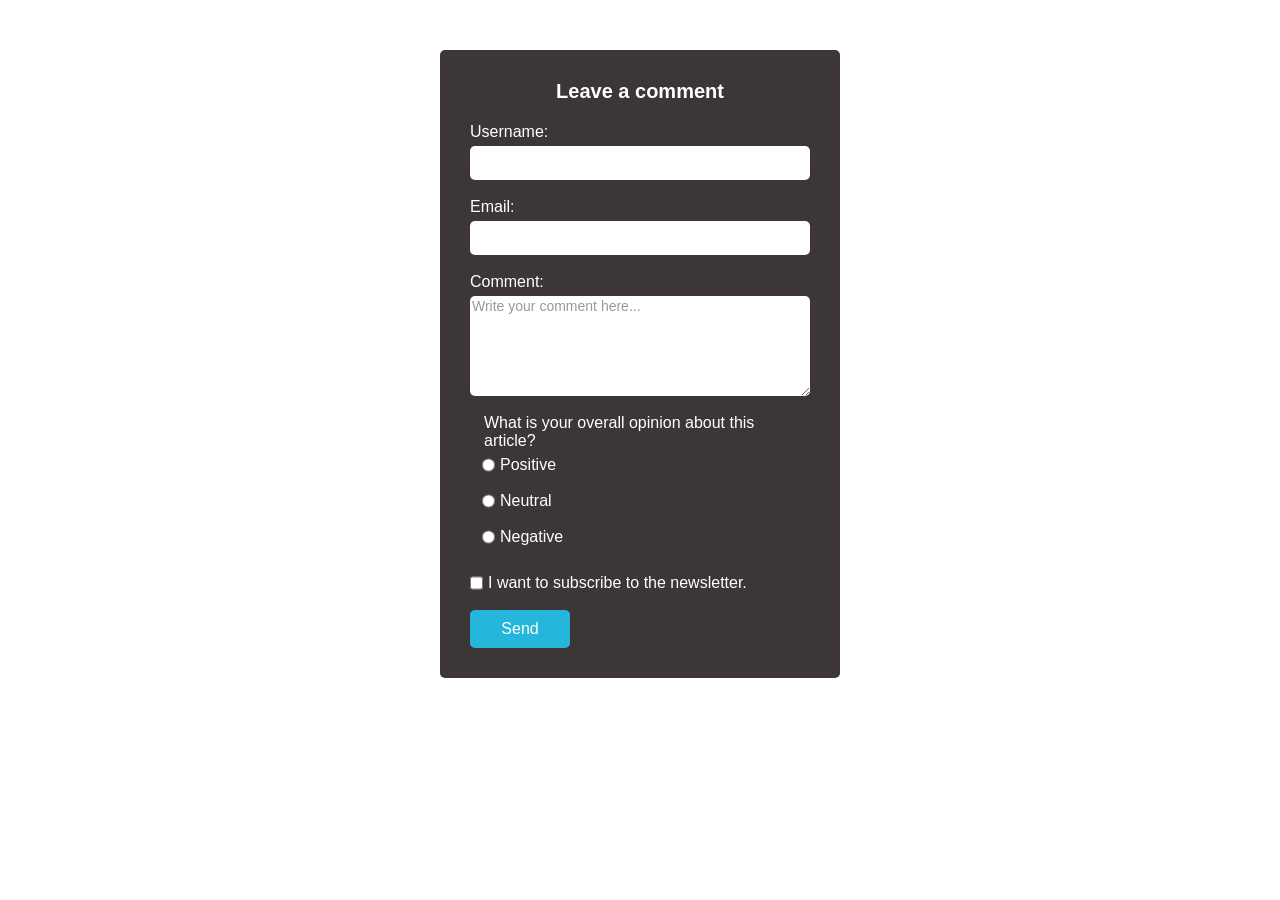
<file: Form/form.html>
<!doctype html>
<html lang="en">
  <head>
    <meta charset="UTF-8" />
    <meta name="viewport" content="width=device-width, initial-scale=1.0" />
    <link rel="stylesheet" href="form.css" />
    <title>Document</title>
  </head>
  <body>
    <form action="">
      <h1>Leave a comment</h1>
      <label for="name" class="label-name">Username:</label>
      <input type="text" id="name" name="username" required />
      <br />
      <label for="email" class="label-name">Email:</label>
      <input type="email" id="email" name="email" required />
      <br />
      <label for="msg" class="label-name">Comment:</label>
      <textarea
        id="msg"
        name="user_comment"
        placeholder="Write your comment here..."
        required
      ></textarea>
      <br />
      <fieldset>
        <legend>What is your overall opinion about this article?</legend>
        <label>
          <input type="radio" name="opinion" value="positive" required />
          Positive
        </label>
        <br />
        <label>
          <input type="radio" name="opinion" value="neutral" required /> Neutral
        </label>
        <br />
        <label>
          <input type="radio" name="opinion" value="negative" required />
          Negative
        </label>
      </fieldset>
      <br />
      <label>
        <input type="checkbox" name="subscribe" value="yes" /> I want to
        subscribe to the newsletter.
      </label>
      <br />
      <input type="submit" value="Send" />
    </form>
  </body>
</html>
</file>
<file: Form/form.css>
* {
  margin: 0;
  box-sizing: border-box;
  font-family: Arial, Helvetica, sans-serif;
  color: white;
  font-size: 16px;
}

form {
  padding: 30px;
  border-radius: 5px;
  background-color: rgb(61, 54, 54);
  display: grid;
  width: 400px;
  margin: 50px auto;
}

h1 {
  text-align: center;
  margin-bottom: 20px;
  font-size: 20px;
}

.label-name {
  margin-bottom: 5px;
}

fieldset {
  border: none;
  display: flex;
  flex-direction: column;
}

label {
  display: flex;
  gap: 5px;
}

input[type="submit"] {
  width: 100px;
  padding: 10px;
  border: none;
  border-radius: 5px;
  background-color: rgb(36, 183, 219);
  color: white;
  cursor: pointer;
}

input[type="submit"]:hover {
  background-color: rgb(50, 38, 116);
}

textarea {
  width: 100%;
  height: 100px;
  resize: vertical;
  border-radius: 5px;
  border: none;
}

textarea::placeholder {
  color: #999;
  font-size: 14px;
}

input[type="text"],
input[type="email"] {
  width: 100%;
  padding: 8px;
  border: none;
  border-radius: 5px;
}
</file>
